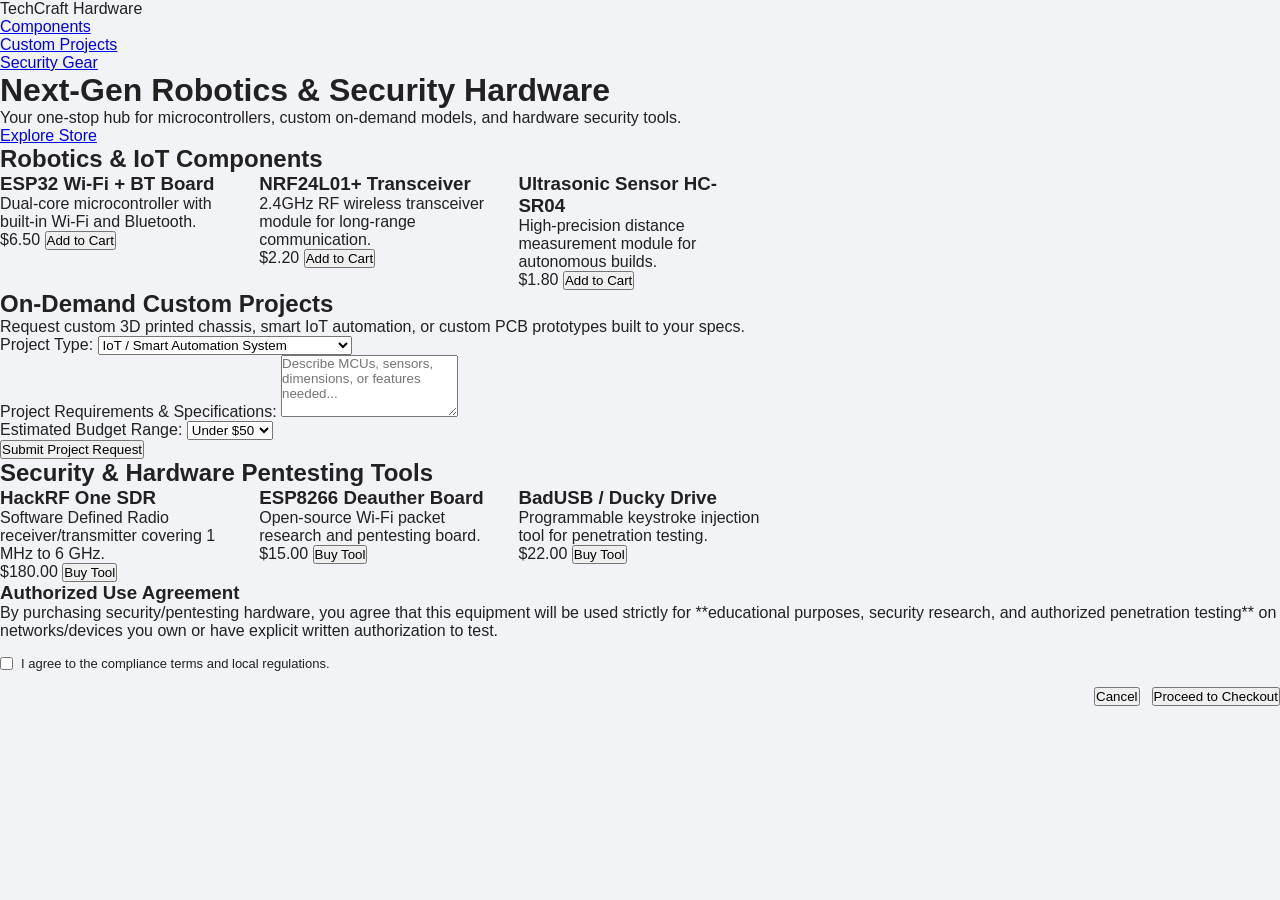
<file: components.html>
<!DOCTYPE html>
<html lang="en">
<head>
  <meta charset="UTF-8">
  <meta name="viewport" content="width=device-width, initial-scale=1.0">
  <title>TechCraft | Hardware, Custom Builds & Pentest Gear</title>
  <link rel="stylesheet" href="styles.css">
</head>
<body>

  <div class="bg-orb orb-1"></div>
  <div class="bg-orb orb-2"></div>

  <nav class="navbar">
    <div class="logo">TechCraft <span>Hardware</span></div>
    <ul class="nav-links">
      <li><a href="#components">Components</a></li>
      <li><a href="#custom-projects">Custom Projects</a></li>
      <li><a href="#security-gear">Security Gear</a></li>
    </ul>
  </nav>

  <header class="hero hidden">
    <h1>Next-Gen Robotics & Security Hardware</h1>
    <p>Your one-stop hub for microcontrollers, custom on-demand models, and hardware security tools.</p>
    <a href="#components" class="btn btn-primary pulse-btn">Explore Store</a>
  </header>

  <section id="components" class="section hidden">
    <h2>Robotics & IoT Components</h2>
    <div class="product-grid">
      <div class="card">
        <div class="card-glow"></div>
        <h3>ESP32 Wi-Fi + BT Board</h3>
        <p>Dual-core microcontroller with built-in Wi-Fi and Bluetooth.</p>
        <span class="price">$6.50</span>
        <button class="btn btn-add" onclick="addToCart(this, 'ESP32 Board')">Add to Cart</button>
      </div>
      <div class="card">
        <div class="card-glow"></div>
        <h3>NRF24L01+ Transceiver</h3>
        <p>2.4GHz RF wireless transceiver module for long-range communication.</p>
        <span class="price">$2.20</span>
        <button class="btn btn-add" onclick="addToCart(this, 'NRF24L01 Module')">Add to Cart</button>
      </div>
      <div class="card">
        <div class="card-glow"></div>
        <h3>Ultrasonic Sensor HC-SR04</h3>
        <p>High-precision distance measurement module for autonomous builds.</p>
        <span class="price">$1.80</span>
        <button class="btn btn-add" onclick="addToCart(this, 'HC-SR04 Sensor')">Add to Cart</button>
      </div>
    </div>
  </section>

  <section id="custom-projects" class="section alt-bg hidden">
    <h2>On-Demand Custom Projects</h2>
    <p>Request custom 3D printed chassis, smart IoT automation, or custom PCB prototypes built to your specs.</p>
    
    <form id="project-form" onsubmit="submitCustomOrder(event)">
      <div class="form-group">
        <label for="project-type">Project Type:</label>
        <select id="project-type" required>
          <option value="IoT System">IoT / Smart Automation System</option>
          <option value="Robotics Chassis">Custom Robotics & 3D Printed Chassis</option>
          <option value="Custom PCB">Custom PCB Design & Assembly</option>
        </select>
      </div>

      <div class="form-group">
        <label for="details">Project Requirements & Specifications:</label>
        <textarea id="details" rows="4" placeholder="Describe MCUs, sensors, dimensions, or features needed..." required></textarea>
      </div>

      <div class="form-group">
        <label for="budget">Estimated Budget Range:</label>
        <select id="budget">
          <option value="Under $50">Under $50</option>
          <option value="$50 - $150">$50 - $150</option>
          <option value="$150+">$150+</option>
        </select>
      </div>

      <button type="submit" class="btn btn-primary shimmer-btn">Submit Project Request</button>
    </form>
  </section>

  <section id="security-gear" class="section hidden">
    <h2>Security & Hardware Pentesting Tools</h2>
    <div class="product-grid">
      <div class="card security-card">
        <div class="card-glow"></div>
        <h3>HackRF One SDR</h3>
        <p>Software Defined Radio receiver/transmitter covering 1 MHz to 6 GHz.</p>
        <span class="price">$180.00</span>
        <button class="btn warning-btn" onclick="openDisclaimer('HackRF One SDR')">Buy Tool</button>
      </div>
      <div class="card security-card">
        <div class="card-glow"></div>
        <h3>ESP8266 Deauther Board</h3>
        <p>Open-source Wi-Fi packet research and pentesting board.</p>
        <span class="price">$15.00</span>
        <button class="btn warning-btn" onclick="openDisclaimer('ESP8266 Deauther')">Buy Tool</button>
      </div>
      <div class="card security-card">
        <div class="card-glow"></div>
        <h3>BadUSB / Ducky Drive</h3>
        <p>Programmable keystroke injection tool for penetration testing.</p>
        <span class="price">$22.00</span>
        <button class="btn warning-btn" onclick="openDisclaimer('BadUSB Drive')">Buy Tool</button>
      </div>
    </div>
  </section>

  <div id="modal" class="modal">
    <div class="modal-content">
      <h3>Authorized Use Agreement</h3>
      <p>By purchasing security/pentesting hardware, you agree that this equipment will be used strictly for **educational purposes, security research, and authorized penetration testing** on networks/devices you own or have explicit written authorization to test.</p>
      <label class="checkbox-container">
        <input type="checkbox" id="agree-checkbox"> I agree to the compliance terms and local regulations.
      </label>
      <div class="modal-actions">
        <button class="btn btn-secondary" onclick="closeModal()">Cancel</button>
        <button class="btn btn-primary" onclick="confirmSecurityPurchase()">Proceed to Checkout</button>
      </div>
    </div>
  </div>

  <script src="script.js"></script>
</body>
</html>
</file>
<file: styles.css>
/* ==========================================
   FLIPKART-INSPIRED COLOR SYSTEM & RESET
   ========================================== */
:root {
  --fk-blue: #2874f0;
  --fk-blue-dark: #1e52b7;
  --fk-yellow: #ffe500;
  --fk-orange: #fb641b;
  --fk-amber: #ff9f00;
  --fk-green: #388e3c;
  --fk-whatsapp: #25d366;
  --fk-bg: #f1f3f6;
  --fk-text-main: #212121;
  --fk-text-muted: #878787;
  --fk-border: #e0e0e0;
  --fk-footer-bg: #172337;
  --fk-shadow: 0 1px 4px 0 rgba(0, 0, 0, 0.1);
  --fk-shadow-hover: 0 8px 16px 0 rgba(0, 0, 0, 0.15);
}

* {
  box-sizing: border-box;
  margin: 0;
  padding: 0;
  font-family: Roboto, Helvetica, Arial, sans-serif;
  -webkit-font-smoothing: antialiased;
}

body {
  background-color: var(--fk-bg);
  color: var(--fk-text-main);
  display: flex;
  flex-direction: column;
  min-height: 100vh;
  animation: fadeInBody 0.4s ease-out;
}

@keyframes fadeInBody {
  from { opacity: 0; }
  to { opacity: 1; }
}

/* ==========================================
   1. TOP NAVIGATION HEADER
   ========================================== */
.fk-header {
  background-color: var(--fk-blue);
  position: sticky;
  top: 0;
  z-index: 100;
  box-shadow: 0 2px 4px rgba(0, 0, 0, 0.1);
  height: 56px;
  display: flex;
  align-items: center;
}

.header-container {
  max-width: 1240px;
  width: 100%;
  margin: 0 auto;
  display: flex;
  align-items: center;
  justify-content: space-between;
  padding: 0 16px;
  gap: 20px;
}

.logo-group {
  display: flex;
  flex-direction: column;
  text-decoration: none;
  user-select: none;
  line-height: 1;
  transition: transform 0.2s ease;
}

.logo-group:hover {
  transform: scale(1.03);
}

.logo-text {
  color: #ffffff;
  font-size: 20px;
  font-weight: 700;
  font-style: italic;
  letter-spacing: -0.5px;
}

.logo-subtext {
  color: var(--fk-yellow);
  font-size: 11px;
  font-style: italic;
  font-weight: 500;
  margin-top: 2px;
}

.logo-subtext i {
  animation: boltPulse 1.5s infinite ease-in-out;
  display: inline-block;
}

@keyframes boltPulse {
  0%, 100% { transform: scale(1); opacity: 1; }
  50% { transform: scale(1.25); opacity: 0.8; }
}

.search-bar {
  flex-grow: 1;
  max-width: 560px;
  display: flex;
  background: #ffffff;
  border-radius: 2px;
  overflow: hidden;
  box-shadow: 0 1px 2px 0 rgba(0, 0, 0, 0.2);
  height: 36px;
  transition: box-shadow 0.2s ease;
}

.search-bar:focus-within {
  box-shadow: 0 0 0 2px var(--fk-yellow), 0 2px 8px rgba(0,0,0,0.2);
}

.search-bar input {
  width: 100%;
  padding: 0 16px;
  border: none;
  outline: none;
  font-size: 14px;
  color: var(--fk-text-main);
}

.search-btn {
  background: #ffffff;
  border: none;
  padding: 0 16px;
  color: var(--fk-blue);
  cursor: pointer;
  font-size: 15px;
  transition: color 0.2s, transform 0.1s;
}

.search-btn:active {
  transform: scale(0.9);
}

.search-btn:hover {
  color: var(--fk-blue-dark);
}

.header-actions {
  display: flex;
  align-items: center;
  gap: 28px;
}

.header-link {
  color: #ffffff;
  text-decoration: none;
  font-size: 14px;
  font-weight: 600;
  display: flex;
  align-items: center;
  gap: 6px;
  transition: opacity 0.2s;
}

.header-link:hover {
  opacity: 0.85;
}

.cart-btn {
  color: #ffffff;
  display: flex;
  align-items: center;
  gap: 8px;
  cursor: pointer;
  font-weight: 600;
  font-size: 14px;
  position: relative;
  transition: transform 0.2s ease;
}

.cart-btn:hover {
  transform: translateY(-1px);
}

.badge {
  background: var(--fk-yellow);
  color: #000000;
  border-radius: 50%;
  padding: 1px 6px;
  font-size: 11px;
  font-weight: 700;
  transition: transform 0.2s ease;
}

/* ==========================================
   2. CATEGORY RIBBON NAVIGATION
   ========================================== */
.cat-ribbon {
  background: #ffffff;
  border-bottom: 1px solid var(--fk-border);
  box-shadow: var(--fk-shadow);
}

.cat-ribbon-container {
  max-width: 1240px;
  margin: 0 auto;
  display: flex;
  justify-content: space-around;
  padding: 12px 16px;
}

.cat-item {
  display: flex;
  flex-direction: column;
  align-items: center;
  gap: 6px;
  cursor: pointer;
  color: #333333;
  font-size: 13px;
  font-weight: 500;
  transition: color 0.2s ease, transform 0.2s ease;
}

.cat-item:hover {
  color: var(--fk-blue);
  transform: translateY(-2px);
}

.cat-item i {
  font-size: 18px;
  color: var(--fk-blue);
  transition: transform 0.2s ease;
}

.cat-item:hover i {
  transform: scale(1.15);
}

/* ==========================================
   3. MAIN LAYOUT & HERO BANNER
   ========================================== */
.main-container {
  max-width: 1240px;
  width: 100%;
  margin: 12px auto;
  padding: 0 8px;
  display: flex;
  flex-direction: column;
  gap: 12px;
  flex-grow: 1;
}

.banner-carousel {
  background: linear-gradient(90deg, #1e3c72 0%, #2a5298 100%);
  color: #ffffff;
  border-radius: 2px;
  padding: 32px 40px;
  box-shadow: var(--fk-shadow);
  position: relative;
  overflow: hidden;
}

.deal-tag {
  background: var(--fk-yellow);
  color: #000000;
  padding: 3px 8px;
  font-size: 11px;
  font-weight: 700;
  border-radius: 2px;
  display: inline-block;
  margin-bottom: 8px;
}

.banner-content h1 {
  font-size: 24px;
  font-weight: 600;
  margin-bottom: 6px;
}

.banner-content p {
  font-size: 14px;
  opacity: 0.9;
  margin-bottom: 16px;
}

.btn-shop-now {
  background: var(--fk-yellow);
  color: #000000;
  border: none;
  padding: 10px 22px;
  font-weight: 700;
  font-size: 13px;
  cursor: pointer;
  border-radius: 2px;
  box-shadow: var(--fk-shadow);
  transition: transform 0.2s ease, background-color 0.2s ease;
}

.btn-shop-now:hover {
  background: #f5dc00;
  transform: scale(1.05);
}

/* ==========================================
   4. PRODUCT SHELVES & CARDS
   ========================================== */
.product-shelf {
  background: #ffffff;
  padding: 16px 20px;
  border-radius: 2px;
  box-shadow: var(--fk-shadow);
}

.shelf-header {
  display: flex;
  justify-content: space-between;
  align-items: center;
  margin-bottom: 16px;
  border-bottom: 1px solid var(--fk-border);
  padding-bottom: 12px;
}

.shelf-header h2 {
  font-size: 18px;
  font-weight: 600;
}

.shelf-header p {
  font-size: 12px;
  color: var(--fk-text-muted);
  margin-top: 2px;
}

.btn-view-all {
  background: var(--fk-blue);
  color: #ffffff;
  border: none;
  padding: 8px 18px;
  font-weight: 600;
  font-size: 13px;
  border-radius: 2px;
  cursor: pointer;
  transition: background-color 0.2s ease, transform 0.1s;
}

.btn-view-all:hover {
  background-color: var(--fk-blue-dark);
}

.btn-view-all:active {
  transform: scale(0.96);
}

.product-grid {
  display: grid;
  grid-template-columns: repeat(auto-fill, minmax(210px, 1fr));
  gap: 16px;
}

.fk-card {
  border: 1px solid var(--fk-border);
  border-radius: 2px;
  padding: 16px;
  display: flex;
  flex-direction: column;
  background: #ffffff;
  text-align: center;
  position: relative;
  transition: box-shadow 0.25s ease, transform 0.25s ease;
  animation: cardPopIn 0.3s ease-out;
}

@keyframes cardPopIn {
  from { opacity: 0; transform: translateY(10px); }
  to { opacity: 1; transform: translateY(0); }
}

.fk-card:hover {
  box-shadow: var(--fk-shadow-hover);
  transform: translateY(-4px);
}

.card-img-container {
  width: 100%;
  height: 140px;
  display: flex;
  align-items: center;
  justify-content: center;
  margin-bottom: 12px;
  overflow: hidden;
}

.card-img-container img {
  max-width: 100%;
  max-height: 100%;
  object-fit: contain;
  transition: transform 0.3s ease;
}

.fk-card:hover .card-img-container img {
  transform: scale(1.08);
}

.fk-card h3 {
  font-size: 14px;
  font-weight: 500;
  margin-bottom: 4px;
  white-space: nowrap;
  overflow: hidden;
  text-overflow: ellipsis;
}

.fk-card .desc {
  font-size: 12px;
  color: var(--fk-text-muted);
  height: 32px;
  overflow: hidden;
  margin-bottom: 10px;
  line-height: 1.3;
}

.price-box {
  display: flex;
  align-items: center;
  justify-content: center;
  gap: 8px;
  margin-bottom: 12px;
}

.price-box .curr-price {
  font-size: 16px;
  font-weight: 700;
  color: var(--fk-text-main);
}

.btn-add-cart {
  background: var(--fk-amber);
  color: #ffffff;
  border: none;
  padding: 9px;
  font-weight: 600;
  font-size: 13px;
  border-radius: 2px;
  cursor: pointer;
  width: 100%;
  transition: background-color 0.2s ease, transform 0.1s ease;
}

.btn-add-cart:hover {
  background: #f39200;
}

.btn-add-cart:active {
  transform: scale(0.97);
}

.btn-disabled {
  background: #cccccc;
  color: #666666;
  cursor: not-allowed;
}

/* ==========================================
   5. CUSTOM WHATSAPP REQUEST SECTION
   ========================================== */
.custom-build-banner {
  background: #ffffff;
  padding: 20px 24px;
  border-radius: 2px;
  box-shadow: var(--fk-shadow);
  border-left: 4px solid var(--fk-blue);
}

.custom-build-content {
  display: flex;
  justify-content: space-between;
  align-items: center;
  gap: 16px;
  flex-wrap: wrap;
}

.custom-text h2 {
  font-size: 16px;
  font-weight: 600;
  margin-bottom: 4px;
}

.custom-text p {
  font-size: 13px;
  color: var(--fk-text-muted);
}

.btn-whatsapp {
  background: var(--fk-whatsapp);
  color: #ffffff;
  border: none;
  padding: 10px 20px;
  font-size: 14px;
  font-weight: 700;
  border-radius: 2px;
  cursor: pointer;
  display: flex;
  align-items: center;
  gap: 8px;
  box-shadow: var(--fk-shadow);
  transition: background-color 0.2s ease, transform 0.2s ease;
}

.btn-whatsapp:hover {
  background: #1eb853;
  transform: translateY(-2px);
}

.btn-whatsapp:active {
  transform: scale(0.96);
}

/* ==========================================
   6. CART DRAWER & MODALS
   ========================================== */
.cart-drawer {
  position: fixed;
  top: 0;
  right: -400px;
  width: 360px;
  height: 100vh;
  background: #ffffff;
  box-shadow: -2px 0 10px rgba(0, 0, 0, 0.2);
  z-index: 200;
  transition: right 0.35s cubic-bezier(0.25, 1, 0.5, 1);
  display: flex;
  flex-direction: column;
}

.cart-drawer.open {
  right: 0;
}

.drawer-header {
  padding: 16px;
  background: var(--fk-blue);
  color: #ffffff;
  display: flex;
  justify-content: space-between;
  align-items: center;
}

.close-drawer {
  font-size: 22px;
  cursor: pointer;
  transition: transform 0.2s ease;
}

.close-drawer:hover {
  transform: rotate(90deg);
}

.drawer-body {
  flex-grow: 1;
  padding: 16px;
  overflow-y: auto;
}

.empty-msg {
  color: var(--fk-text-muted);
  text-align: center;
  margin-top: 40px;
  font-size: 14px;
}

.cart-item-row {
  display: flex;
  justify-content: space-between;
  align-items: center;
  padding: 10px 0;
  border-bottom: 1px solid var(--fk-border);
  animation: slideInItem 0.25s ease-out;
}

@keyframes slideInItem {
  from { opacity: 0; transform: translateX(15px); }
  to { opacity: 1; transform: translateX(0); }
}

.drawer-footer {
  padding: 16px;
  border-top: 1px solid var(--fk-border);
  background: #ffffff;
}

.total-row {
  display: flex;
  justify-content: space-between;
  font-size: 15px;
  margin-bottom: 12px;
}

.btn-checkout {
  width: 100%;
  background: var(--fk-orange);
  color: #ffffff;
  border: none;
  padding: 12px;
  font-size: 15px;
  font-weight: 700;
  border-radius: 2px;
  cursor: pointer;
  transition: background-color 0.2s ease, transform 0.1s ease;
}

.btn-checkout:hover {
  background: #e55613;
}

.btn-checkout:active {
  transform: scale(0.98);
}

.cart-overlay {
  position: fixed;
  top: 0;
  left: 0;
  width: 100vw;
  height: 100vh;
  background: rgba(0, 0, 0, 0.5);
  z-index: 150;
  display: none;
  opacity: 0;
  transition: opacity 0.3s ease;
}

.cart-overlay.active {
  display: block;
  opacity: 1;
}

.modal-overlay {
  position: fixed;
  top: 0;
  left: 0;
  width: 100%;
  height: 100%;
  background: rgba(0, 0, 0, 0.6);
  display: flex;
  justify-content: center;
  align-items: center;
  opacity: 0;
  pointer-events: none;
  transition: opacity 0.25s ease;
  z-index: 300;
}

.modal-overlay.active {
  opacity: 1;
  pointer-events: all;
}

.modal-box {
  background: #ffffff;
  padding: 24px;
  border-radius: 2px;
  max-width: 440px;
  width: 90%;
  box-shadow: 0 4px 16px rgba(0,0,0,0.2);
  transform: scale(0.9);
  transition: transform 0.25s cubic-bezier(0.175, 0.885, 0.32, 1.275);
}

.modal-overlay.active .modal-box {
  transform: scale(1);
}

.checkbox-container {
  display: flex;
  align-items: center;
  gap: 8px;
  margin: 16px 0;
  font-size: 13px;
}

.modal-actions {
  display: flex;
  justify-content: flex-end;
  gap: 12px;
}

.btn-modal-cancel {
  background: #ffffff;
  border: 1px solid var(--fk-border);
  padding: 8px 16px;
  cursor: pointer;
  font-size: 13px;
  transition: background-color 0.2s;
}

.btn-modal-cancel:hover {
  background-color: #f8f8f8;
}

.btn-modal-agree {
  background: var(--fk-orange);
  color: #ffffff;
  border: none;
  padding: 8px 16px;
  cursor: pointer;
  font-weight: 700;
  font-size: 13px;
  transition: background-color 0.2s, transform 0.1s;
}

.btn-modal-agree:hover {
  background-color: #e55613;
}

.btn-modal-agree:active {
  transform: scale(0.96);
}

/* ==========================================
   7. FOOTER
   ========================================== */
footer {
  background: var(--fk-footer-bg);
  color: #ffffff;
  text-align: center;
  padding: 20px;
  font-size: 12px;
  margin-top: 24px;
}
</file>
